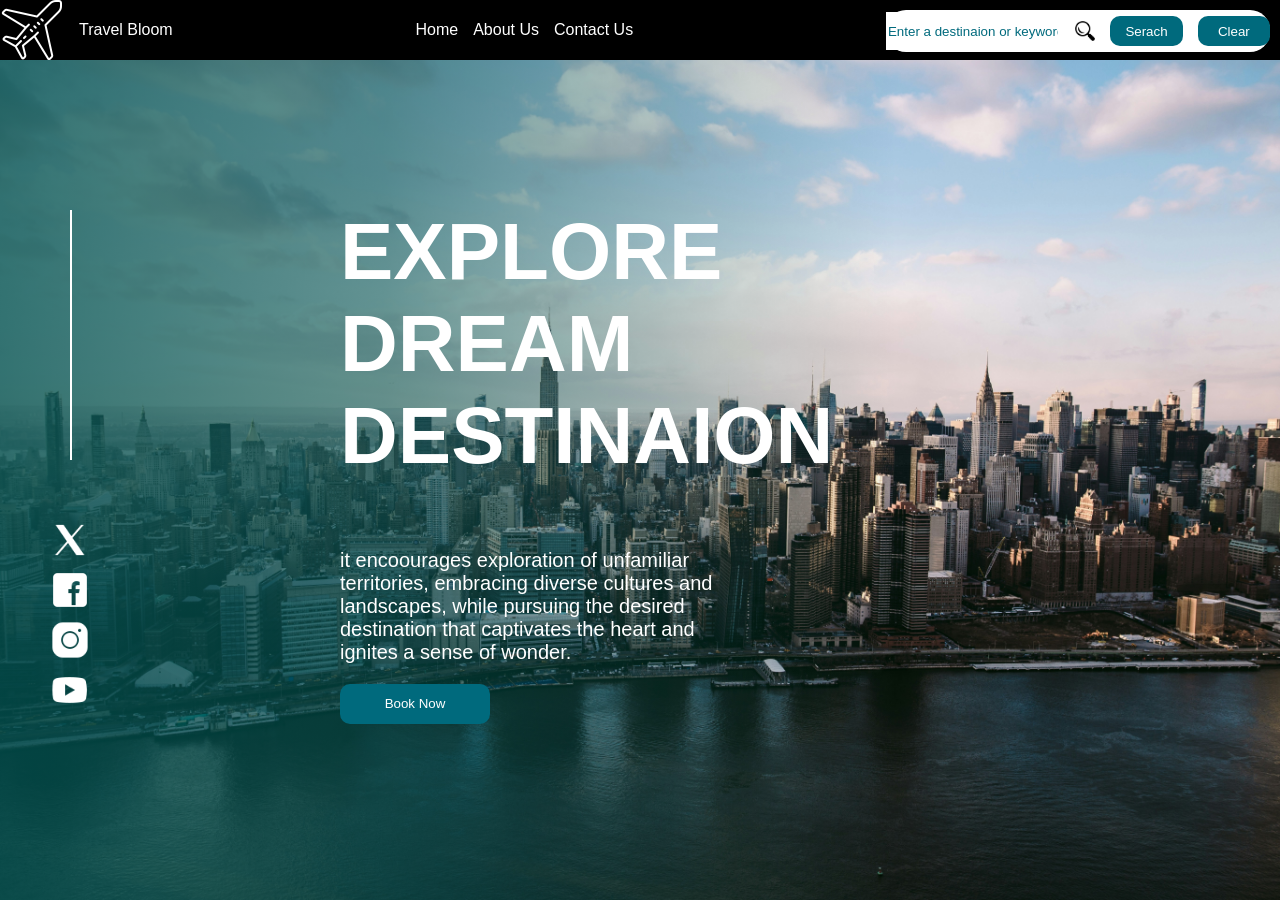
<file: index.html>
<!DOCTYPE html>
<html lang="en">
<head>
<title> Travel Recommendation</title>
<link rel="stylesheet" href="./travel_recommendation.css">
</head>

<body>

<header>
    <div class ="header-bars"> 
        <img src="./imgs/plane.png" alt="plane icon">
        <p> Travel Bloom </p>
    
    </div>

    <div class ="header-bars"> 
        <a href="javascript:void(0)" class="navHAC" id="home">Home</a>
        <a href="javascript:void(0)" class="navHAC" id="about-us">About Us</a>
        <a href="javascript:void(0)" class="navHAC" id="contact-us">Contact Us</a>
    </div>

    <div class ="header-bars" id="search-bar">
        
        <input type="text" placeholder="Enter a destinaion or keyword" id="search-input">
        <img src="./imgs/search.png" id="search-icon" alt="serach icon">
        <button class="bttn serach-bttn" id="serach">Serach</button>
        <button class="bttn serach-bttn" id="clear">Clear</button>
        
    </div>

</header>

<section id="hero">
    
    <div id="socil-media">
        <div class="line"></div>
        <img src="./imgs/twitter.png"  class="socil-icon" alt="X">
        <img src="./imgs/facebook.png" class="socil-icon" alt="FaceBook">
        <img src="./imgs/instagram.png" class="socil-icon" alt="instgram">
        <img src="./imgs/youtube.png" class="socil-icon" alt="youtupe">
    </div>
    <div class="home-CSS" id="content"> </div>
    <div class="search-CSS" id="search-content"></div>
    
</section>

<script src="./travel_recommendation.js"></script>
</body>
</html>
</file>
<file: travel_recommendation.css>
body{
    display:flex;
    flex-direction: column;
    font-family: 'Segoe UI', Tahoma, Geneva, Verdana, sans-serif;
    margin: 0;
    
}

#hero {
    position: relative;
    display:flex;
    flex-direction: row;
    min-height: calc(100vh - 60px);
    background-image: url('./imgs/hero.jpg');
    background-size: cover;
    background-position: center;
    gap:300px;
}
#hero::before {
    content: "";
    position: absolute;
    inset: 0;
    z-index: 1;
    background: linear-gradient(
        to right,
        rgba(0, 80, 80, 0.8) 0%,
        rgba(0, 80, 80, 0.6) 30%,
        rgba(0, 80, 80, 0.3) 50%,
        rgba(0, 80, 80, 0) 70%
    );
}

.bttn{
    background-color: #006A7D;
    color:white;
    border-radius: 10px;
    cursor: pointer;
    border-style: none;
}


/******************************header***************************************/
header{
    display: flex;
    flex-direction: row;
    justify-content: space-between;
    height:60px;
    width: 100%;
    background-color: rgb(0, 0, 0);
}

.header-bars{
    display: flex;
    flex-direction: row;
    gap:15px;
    justify-content: center;
    align-items: center;
    align-content: center;
    color:white;
}


.navHAC{
    cursor: pointer;
    text-decoration: none;
    color: inherit;
}


#search-bar{
    background-color: rgb(255, 255, 255);
    width: fit-content;
    border-radius: 20px;
    margin-left: 0;
    width:30%;
    height: 70%;
    margin:10px;
}

#search-input{
    width: 50%;
    height: 85%;
    border-style: none;
    outline: none;
}
#search-input::placeholder{
    color:#006A7D;
}

#search-icon{
    height: 20px;
    width: 20px;
}
.serach-bttn{
    width: 80px;
    height: 30px;
}
/****************************end-header*************************************/

/****************************social*****************************************/

#socil-media {
    position: relative;
    z-index: 2;
    display: flex;
    flex-direction: column;
    left:50px;
    padding-top: 150px;
    gap: 10px;
}

.socil-icon{
    height: 40px;
    width: 40px;
    cursor: pointer;
}

.line {
  margin-left: 20px;
  margin-bottom: 50px;
  width: 2px;
  height: 250px;
  background-color: white;
}





/**************************end-social***************************************/

/*******************************body-of-home********************************/

.home-CSS{
    position: relative;
    z-index: 2;
    color:white;
    padding-top: 80px;
}
#content h1{
    font-size: 80px;
}
#content p{
    font-size: 20px;
}
#bookbttn{
    width: 150px;
    height: 40px;
}
/*****************************end-body-of-home******************************/

/*******************************body-of-About*******************************/
.about-CSS{
    position: relative;
    z-index: 2;
    color:white;
    padding-top: 80px;
}
.info{
    background-color: rgba(0, 0, 0, 0.3);
    padding:20px;
    
}

#team{
    display: flex;
    flex-direction: row;
    justify-content: space-between;
    align-items: center;
    align-content: center;

}

#team h2{
    font-size:80px;
}

.team-bttn{
    width:80px;
    height: 25px;
}

.history{
    background-color: rgba(0, 0, 0, 0.3);
    padding:20px;
    margin-bottom: 20px;
}

#loction{
    display: grid;
    grid-template-columns: 1fr 1fr;
    gap: 20px;
}
/*****************************end-body-of-About****************************/

/*******************************body-of-Contact****************************/
.contact-CSS{
    position: relative;
    z-index: 2;
    color:white;
    padding-top: 300px;
    width: 80%;
}
.contact-CSS h2{
    font-size:80px;
    
}
#contact-fileds{
    display: flex;
    flex-direction: row;
    justify-content: space-between;
    
}
#form{
    display: flex;
    flex-direction: column;
    width: 50%;
    height:500px;
    gap:20px;
    padding: 20px;
    background-color: rgba(0, 0, 0, 0.3);
    color:white;
}

.form-inputs{
    height:40px;
    border-radius: 10px;
    border-color: white;
    color:white;
    background-color: rgba(0, 0, 0, 0.3);
}
.form-inputs::placeholder{
    color:rgba(255, 255, 255, 0.6);
}
.message-input{
    height:400px;
}
.message-input::placeholder{
    
    color:rgba(255, 255, 255, 0.6);
}
#submit-bttn{
    height: 70px;
}
/*****************************end-body-of-Contact**************************/

/****************************search-body***********************************/
.n-contener{
    position: relative;
    z-index: 2;
    display: flex;
    flex-direction: column;
    width: 620px;
    background-color: rgb(255, 255, 255);
    color:rgb(0, 0, 0);
    margin-top: 30px;
    border-radius: 20px;
    padding: 10px;
}
.img-search{
    background-size: cover;
    background-position: center;
    width: 640px;
    height: 427px;
    border-radius: 20px 20px 0px 0px;
    margin: -10px;
}
.time{
    position: relative;
    z-index: 2;
    color:white;

}


/**************************end-search-body*********************************/
</file>
